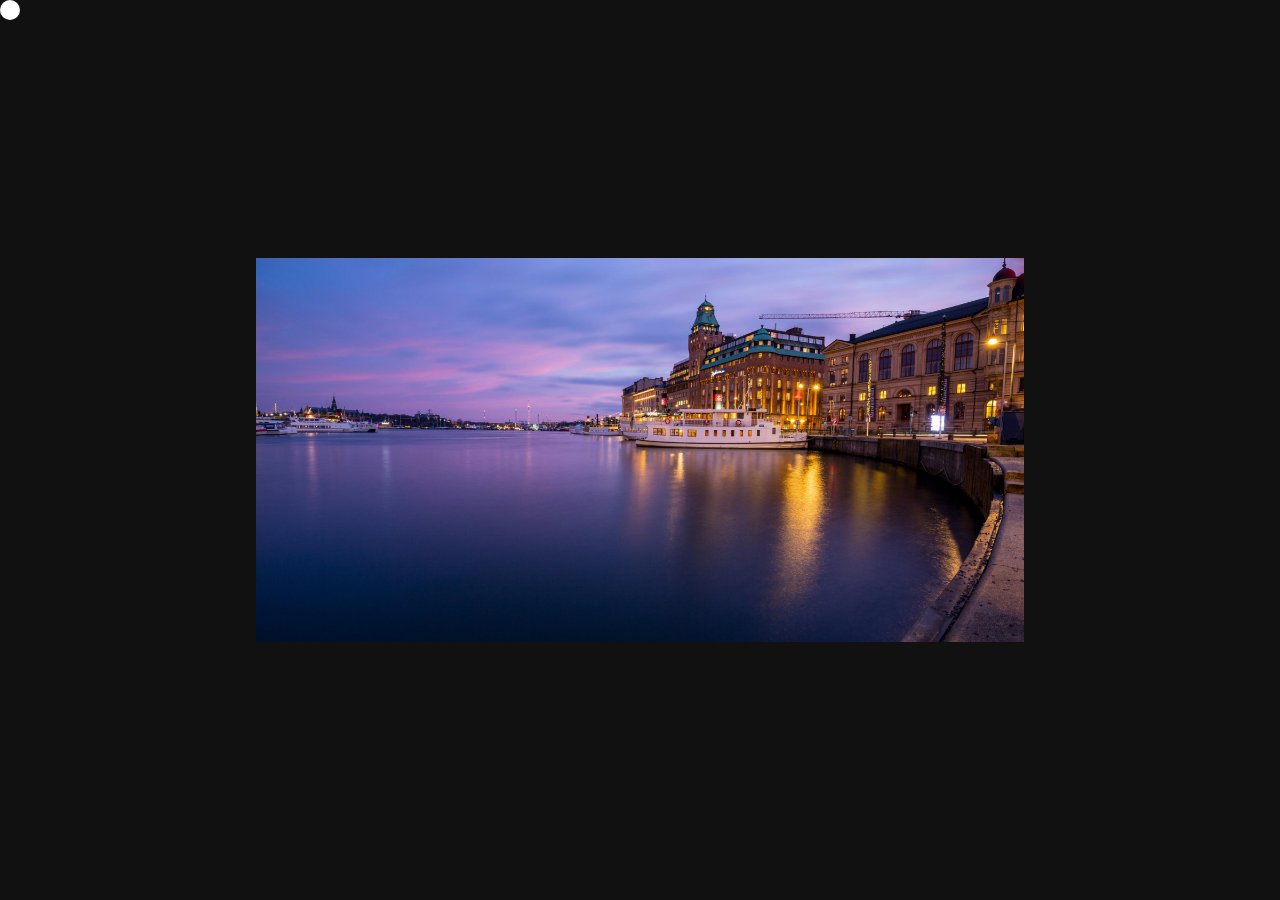
<file: Project1/index.html>
<!DOCTYPE html>
<html lang="en">
<head>
    <meta charset="UTF-8">
    <meta name="viewport" content="width=device-width, initial-scale=1.0">
    <title>Document</title>
    <link rel="stylesheet " href="style.css">
</head>
<body>
    <div id="cursor"></div>
    <div id="main">
        <div id="image">
            <div id="overlay"></div>
            <image src="image.jpg" ></image>
        </div>
    </div>

    <script src="https://cdnjs.cloudflare.com/ajax/libs/gsap/3.13.0/gsap.min.js" integrity="sha512-NcZdtrT77bJr4STcmsGAESr06BYGE8woZdSdEgqnpyqac7sugNO+Tr4bGwGF3MsnEkGKhU2KL2xh6Ec+BqsaHA==" crossorigin="anonymous" referrerpolicy="no-referrer"></script>
    <script src="script.js"></script>
</body>
</html>
</file>
<file: Project1/style.css>
*{
    margin : 0;
    padding : 0;
    box-sizing : border-box;
    font-family :Arial, Helvetica, sans-serif;
}

html,
body {
    height : 100%;
    width : 100%;
    background-color : #fff;
}

#main {
    height : 100%;
    width : 100%;
    background-color : #111;
    display : flex;
    justify-content : center;
    align-items : center;
}

#cursor {
    height : 20px;
    width : 20px;
    background-color : #fff;
    border-radius : 50%;
    font-size : 5px;
    position  :fixed;
    display : flex;
    justify-content : center;
    align-items : center;
    text-align : center;
    z-index : 9;
}

#image {
    height : 30vw;
    width : 60vw;
    position : relative;
}

#image img {
    height : 100%;
    width : 100%;
    object-fit: cover;;
}

#overlay {
    background-color : transparent;
    height : 100%;
    width : 100%;
    position : absolute;
    z-index : 10;
}
</file>
